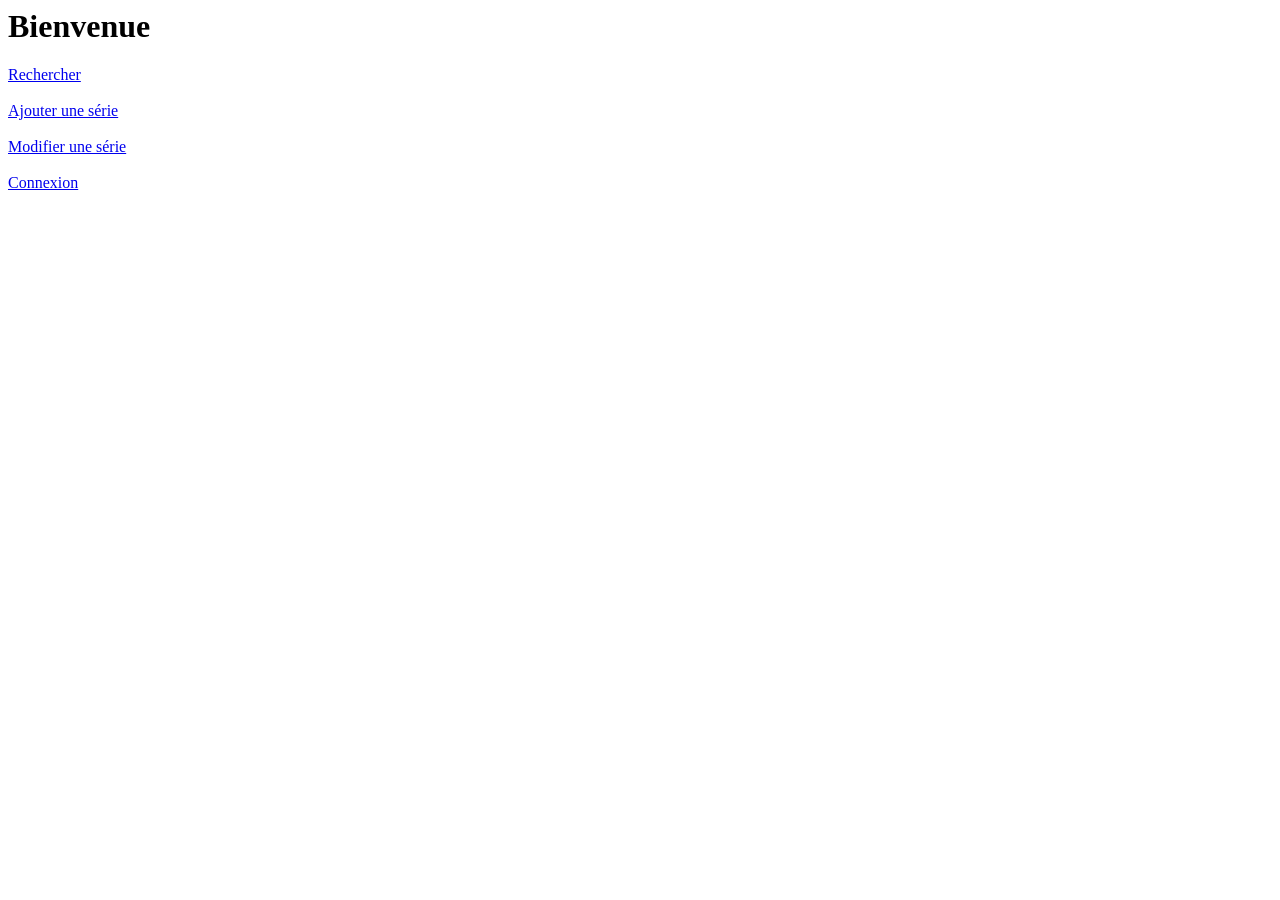
<file: MyApp/index.html>
<html>
    <head>
        <meta charset="utf-8">
    </head>

    <body>

        <h1>Bienvenue</h1>

        <a href="html/select.html">Rechercher</a>
        <br>
        <br>
        <a href="html/insert.html">Ajouter une série</a>
        <br>
        <br>
        <a href="html/modif.html">Modifier une série</a>
        <br>
        <br>
        <a href="php/connexion_user.php">Connexion</a>
    </body>


</html>
</file>
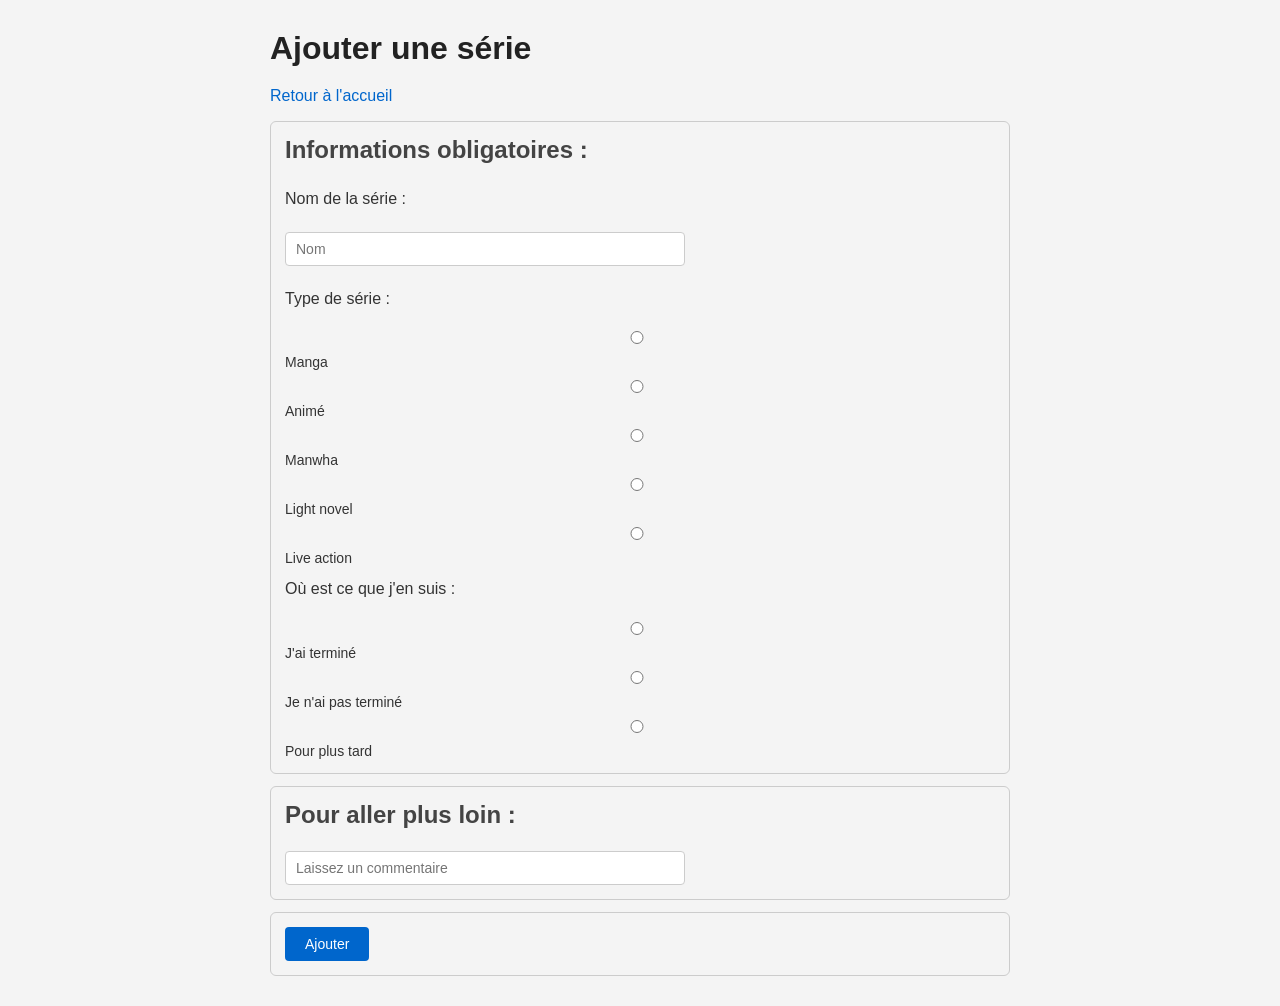
<file: MyApp/html/insert.html>
<html>
<head>
    <meta charset="utf-8">
    <link rel="stylesheet" href="../style/style.css">
    <link rel="icon" type="image/x-icon" href="../images/icone.ico">
    <title>Ajout</title>
</head>
<body>
    <h1>Ajouter une série</h1>
    <a href="../index.php">Retour à l'accueil</a>
    <form name="insertion" action="../php/res_insert.php" method="post">
        <fieldset>
            <h2>Informations obligatoires :</h2>
            <p>Nom de la série :</p>
            <div class="search-wrapper">
                <input name="nom" id="nom-input" type="text" placeholder="Nom" required autocomplete="off">
                <ul id="insert-suggestions" class="suggestions-list" hidden></ul>
            </div>
            <div id="insert-hint"></div>

            <p>Type de série :</p>
            <input name="type" type="radio" id="manga_type" value="MANGA" required>
            <label for="manga_type">Manga</label>
            <input name="type" type="radio" id="anime_type" value="ANIME">
            <label for="anime_type">Animé</label>
            <input name="type" type="radio" id="manwha_type" value="MANWHA">
            <label for="manwha_type">Manwha</label>
            <input name="type" type="radio" id="ln_type" value="LN">
            <label for="ln_type">Light novel</label>
            <input name="type" type="radio" id="la_type" value="LIVE_ACTION">
            <label for="la_type">Live action</label>

            <p>Où est ce que j'en suis :</p>
            <input name="statut_moi" id="jaifini" type="radio" value="fini" required>
            <label for="jaifini">J'ai terminé</label>
            <input name="statut_moi" id="jaipasfini" type="radio" value="pasfini">
            <label for="jaipasfini">Je n'ai pas terminé</label>
            <input name="statut_moi" id="plustard" type="radio" value="plustard">
            <label for="plustard">Pour plus tard</label>
        </fieldset>
        <fieldset>
            <h2>Pour aller plus loin :</h2>
            <input name="commentaire" type="text" placeholder="Laissez un commentaire">
        </fieldset>
        <fieldset>
            <button type="submit">Ajouter</button>
        </fieldset>
    </form>

    <script>
    (function () {
        const input   = document.getElementById("nom-input");
        const list    = document.getElementById("insert-suggestions");
        const hint    = document.getElementById("insert-hint");
        const radios  = document.querySelectorAll('input[name="type"]');
        let debounceTimer = null;

        const typeLabels = {
            manga: "Manga", anime: "Animé", manwha: "Manwha",
            ln: "Light novel", live_action: "Live action"
        };

        input.addEventListener("input", function () {
            clearTimeout(debounceTimer);
            const q = this.value.trim();
            hint.innerHTML = "";
            if (q.length < 1) { list.hidden = true; list.innerHTML = ""; return; }
            debounceTimer = setTimeout(() => fetchSuggestions(q), 200);
        });

        function fetchSuggestions(q) {
            fetch("../php/autocomplete.php?mode=insert&q=" + encodeURIComponent(q))
                .then(r => r.json())
                .then(data => {
                    list.innerHTML = "";
                    if (data.length === 0) { list.hidden = true; return; }
                    data.forEach(item => {
                        const li = document.createElement("li");
                        li.className = "suggestion-item" + (item.deja_dans_liste ? " sug-already" : "");
                        const badge = item.deja_dans_liste
                            ? `<span class="sug-badge sug-badge-owned">Déjà dans votre liste</span>`
                            : `<span class="sug-badge sug-badge-db">Déjà en base</span>`;
                        const label = typeLabels[item.type] || item.type;
                        li.innerHTML = `<span class="sug-nom">${escHtml(item.nom)}</span>
                                        <span class="sug-meta">${escHtml(label)}</span>
                                        ${badge}`;
                        li.addEventListener("mousedown", function (e) {
                            e.preventDefault();
                            input.value = item.nom;
                            list.hidden = true;
                            // Cocher automatiquement le bon type
                            radios.forEach(r => {
                                if (r.value === item.type.toUpperCase()) r.checked = true;
                            });
                            if (item.deja_dans_liste) {
                                hint.innerHTML = `<p class="hint-warning">⚠️ Cette série est déjà dans votre liste.</p>`;
                            } else {
                                hint.innerHTML = `<p class="hint-info">ℹ️ Cette série existe déjà en base — elle sera ajoutée directement à votre liste.</p>`;
                            }
                        });
                        list.appendChild(li);
                    });
                    list.hidden = false;
                });
        }

        document.addEventListener("click", function (e) {
            if (!input.contains(e.target) && !list.contains(e.target)) {
                list.hidden = true;
            }
        });

        input.addEventListener("focus", function () {
            if (list.children.length > 0) list.hidden = false;
        });

        function escHtml(str) {
            return str.replace(/&/g,"&amp;").replace(/</g,"&lt;").replace(/>/g,"&gt;");
        }
    })();
    </script>
</body>
</html>
</file>
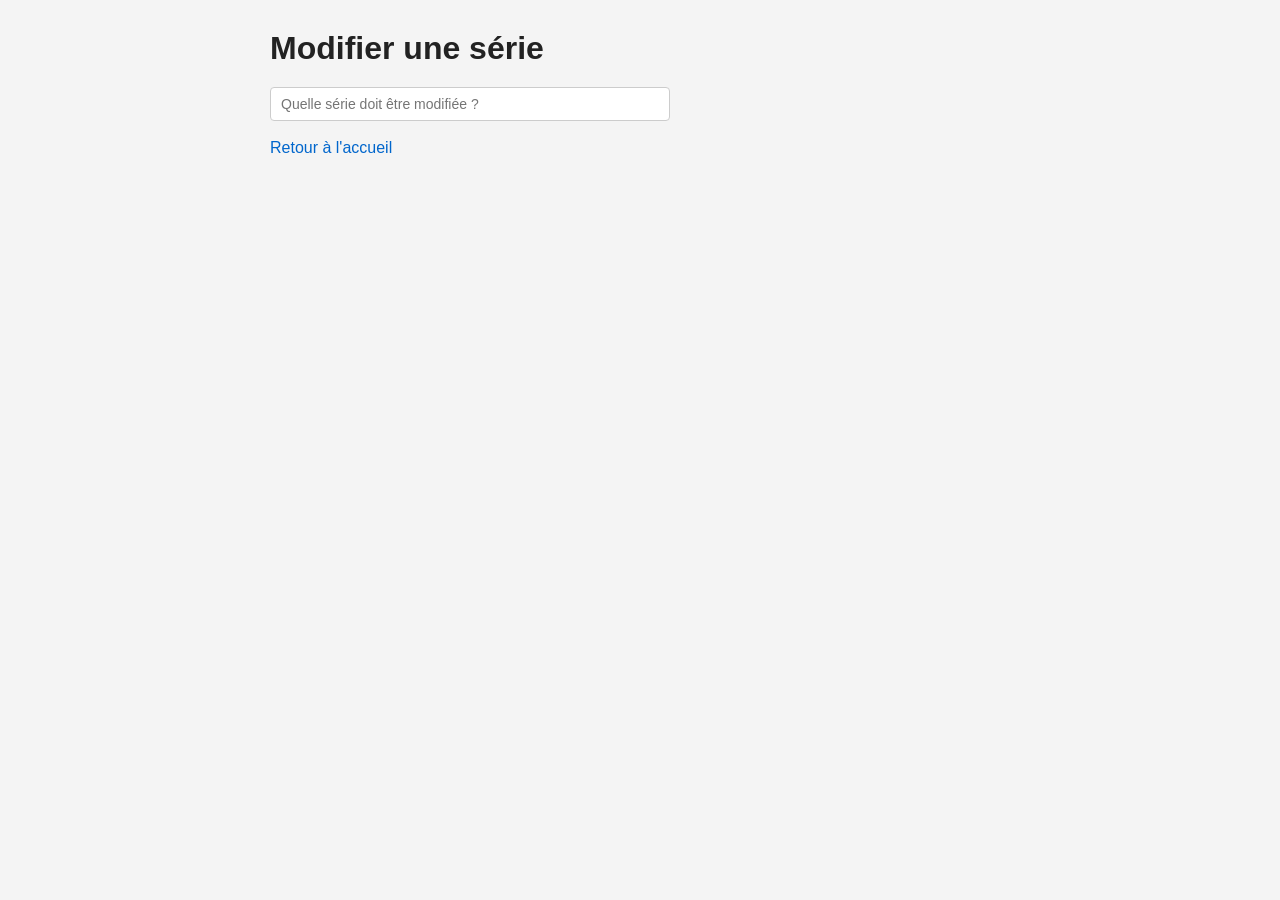
<file: MyApp/html/modif.html>
<html>
<head>
    <meta charset="utf-8">
    <link rel="stylesheet" href="../style/style.css">
    <link rel="icon" type="image/x-icon" href="../images/icone.ico">
    <title>Modification</title>
</head>
<body>
    <h1>Modifier une série</h1>

    <div class="search-wrapper">
        <input id="modif-input" type="text" placeholder="Quelle série doit être modifiée ?" autocomplete="off">
        <ul id="modif-suggestions" class="suggestions-list" hidden></ul>
    </div>

    <div id="modif-results"></div>

    <br>
    <a href="../index.php">Retour à l'accueil</a>

    <script>
    (function () {
        const input       = document.getElementById("modif-input");
        const list        = document.getElementById("modif-suggestions");
        const resultsDiv  = document.getElementById("modif-results");
        let debounceTimer = null;

        input.addEventListener("input", function () {
            clearTimeout(debounceTimer);
            const q = this.value.trim();
            if (q.length < 1) {
                list.hidden = true;
                list.innerHTML = "";
                resultsDiv.innerHTML = "";
                return;
            }
            debounceTimer = setTimeout(() => {
                fetchSuggestions(q);
                fetchResults(q);
            }, 200);
        });

        function fetchSuggestions(q) {
            fetch("../php/autocomplete.php?mode=search&q=" + encodeURIComponent(q))
                .then(r => r.json())
                .then(data => {
                    list.innerHTML = "";
                    if (data.length === 0) { list.hidden = true; return; }
                    data.forEach(item => {
                        const li = document.createElement("li");
                        li.className = "suggestion-item";
                        li.innerHTML = `<span class="sug-nom">${escHtml(item.nom)}</span>
                                        <span class="sug-meta">${escHtml(item.type)} · ${escHtml(item.avancee)}</span>`;
                        li.addEventListener("mousedown", function (e) {
                            e.preventDefault();
                            input.value = item.nom;
                            list.hidden = true;
                            // Aller directement au formulaire de modification
                            resultsDiv.innerHTML = "";
                            window.location.href = "../php/modif_form.php?num=" + item.code;
                        });
                        list.appendChild(li);
                    });
                    list.hidden = false;
                });
        }

        function fetchResults(q) {
            const formData = new FormData();
            formData.append("nom", q);
            fetch("../php/select_modif.php", { method: "POST", body: formData })
                .then(r => r.text())
                .then(html => {
                    const parser = new DOMParser();
                    const doc    = parser.parseFromString(html, "text/html");
                    const body   = doc.body;
                    const anchor = body.querySelector("a");
                    if (anchor) anchor.remove();
                    resultsDiv.innerHTML = body.innerHTML;
                });
        }

        document.addEventListener("click", function (e) {
            if (!input.contains(e.target) && !list.contains(e.target)) {
                list.hidden = true;
            }
        });

        input.addEventListener("focus", function () {
            if (list.children.length > 0) list.hidden = false;
        });

        function escHtml(str) {
            return str.replace(/&/g,"&amp;").replace(/</g,"&lt;").replace(/>/g,"&gt;");
        }
    })();
    </script>
</body>
</html>
</file>
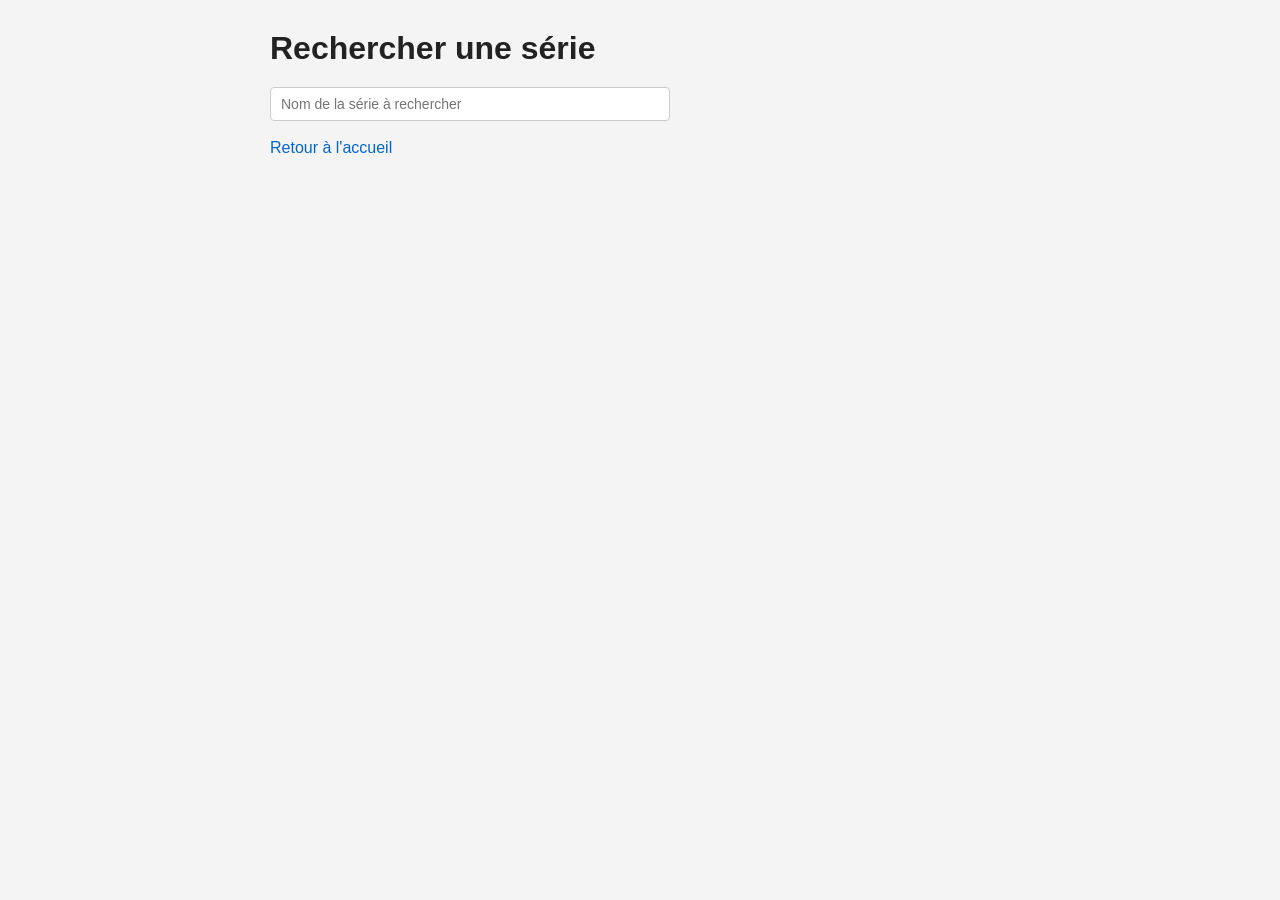
<file: MyApp/html/select.html>
<html>
<head>
    <meta charset="utf-8">
    <link rel="stylesheet" href="../style/style.css">
    <link rel="icon" type="image/x-icon" href="../images/icone.ico">
    <title>Recherche</title>
</head>
<body>
    <h1>Rechercher une série</h1>

    <div class="search-wrapper">
        <input id="search-input" type="text" placeholder="Nom de la série à rechercher" autocomplete="off">
        <ul id="search-suggestions" class="suggestions-list" hidden></ul>
    </div>

    <div id="search-results"></div>

    <br>
    <a href="../index.php">Retour à l'accueil</a>

    <script>
    (function () {
        const input       = document.getElementById("search-input");
        const list        = document.getElementById("search-suggestions");
        const resultsDiv  = document.getElementById("search-results");
        let debounceTimer = null;

        input.addEventListener("input", function () {
            clearTimeout(debounceTimer);
            const q = this.value.trim();

            if (q.length < 1) {
                list.hidden = true;
                list.innerHTML = "";
                resultsDiv.innerHTML = "";
                return;
            }

            debounceTimer = setTimeout(() => {
                fetchSuggestions(q);
                fetchResults(q);
            }, 200);
        });

        function fetchSuggestions(q) {
            fetch("../php/autocomplete.php?mode=search&q=" + encodeURIComponent(q))
                .then(r => r.json())
                .then(data => {
                    list.innerHTML = "";
                    if (data.length === 0) { list.hidden = true; return; }
                    data.forEach(item => {
                        const li = document.createElement("li");
                        li.className = "suggestion-item";
                        li.innerHTML = `<span class="sug-nom">${escHtml(item.nom)}</span>
                                        <span class="sug-meta">${escHtml(item.type)} · ${escHtml(item.avancee)}</span>`;
                        li.addEventListener("mousedown", function (e) {
                            e.preventDefault();
                            input.value = item.nom;
                            list.hidden = true;
                            fetchResults(item.nom);
                        });
                        list.appendChild(li);
                    });
                    list.hidden = false;
                });
        }

        function fetchResults(q) {
            const formData = new FormData();
            formData.append("nom", q);
            fetch("../php/select_seul.php", { method: "POST", body: formData })
                .then(r => r.text())
                .then(html => {
                    const parser = new DOMParser();
                    const doc    = parser.parseFromString(html, "text/html");
                    // Extraire tout ce qui est dans le body sauf le premier lien (retour)
                    const body   = doc.body;
                    const anchor = body.querySelector("a");
                    if (anchor) anchor.remove();
                    resultsDiv.innerHTML = body.innerHTML;
                });
        }

        // Fermer la liste si on clique ailleurs
        document.addEventListener("click", function (e) {
            if (!input.contains(e.target) && !list.contains(e.target)) {
                list.hidden = true;
            }
        });

        input.addEventListener("focus", function () {
            if (list.children.length > 0) list.hidden = false;
        });

        function escHtml(str) {
            return str.replace(/&/g,"&amp;").replace(/</g,"&lt;").replace(/>/g,"&gt;");
        }
    })();
    </script>
</body>
</html>
</file>
<file: MyApp/style/style.css>
* {
    box-sizing: border-box;
    margin: 0;
    padding: 0;
}

body {
    font-family: Arial, sans-serif;
    background-color: #f4f4f4;
    color: #333;
    padding: 30px;
    max-width: 800px;
    margin: 0 auto;
}

h1 {
    margin-bottom: 20px;
    color: #222;
}

h2 {
    margin-bottom: 12px;
    color: #444;
}

a {
    color: #0066cc;
    text-decoration: none;
}

a:hover {
    text-decoration: underline;
}

p {
    margin-bottom: 10px;
    line-height: 1.6;
}

form {
    display: flex;
    flex-direction: column;
    gap: 12px;
    margin-top: 16px;
}

fieldset {
    border: 1px solid #ccc;
    border-radius: 6px;
    padding: 14px;
    display: flex;
    flex-direction: column;
    gap: 10px;
}

input[type="text"],
input[type="password"] {
    padding: 8px 10px;
    border: 1px solid #ccc;
    border-radius: 4px;
    font-size: 14px;
    width: 100%;
    max-width: 400px;
}

input[type="text"]:focus,
input[type="password"]:focus {
    outline: none;
    border-color: #0066cc;
}

input[type="radio"],
input[type="checkbox"] {
    margin-right: 6px;
}

label {
    font-size: 14px;
}

button[type="submit"] {
    padding: 9px 20px;
    background-color: #0066cc;
    color: white;
    border: none;
    border-radius: 4px;
    font-size: 14px;
    cursor: pointer;
    width: fit-content;
}

button[type="submit"]:hover {
    background-color: #0052a3;
}

.nav {
    display: flex;
    flex-direction: column;
    gap: 10px;
    margin-top: 10px;
}

.error {
    color: #cc0000;
    margin-bottom: 10px;
}

/* ── Autocomplete / suggestions ──────────────────────────── */

.search-wrapper {
    position: relative;
    max-width: 400px;
}

.suggestions-list {
    position: absolute;
    top: 100%;
    left: 0;
    right: 0;
    background: #fff;
    border: 1px solid #ccc;
    border-top: none;
    border-radius: 0 0 6px 6px;
    list-style: none;
    margin: 0;
    padding: 0;
    box-shadow: 0 4px 12px rgba(0,0,0,.12);
    z-index: 100;
    max-height: 280px;
    overflow-y: auto;
}

.suggestion-item {
    padding: 10px 12px;
    cursor: pointer;
    display: flex;
    align-items: center;
    gap: 8px;
    flex-wrap: wrap;
    border-bottom: 1px solid #f0f0f0;
    font-size: 14px;
}

.suggestion-item:last-child { border-bottom: none; }

.suggestion-item:hover,
.suggestion-item:focus {
    background-color: #eef4ff;
}

.sug-already {
    opacity: .6;
}

.sug-nom {
    flex: 1;
    font-weight: 500;
    color: #222;
}

.sug-meta {
    color: #888;
    font-size: 12px;
}

.sug-badge {
    font-size: 11px;
    padding: 2px 7px;
    border-radius: 10px;
    font-weight: 500;
}

.sug-badge-db {
    background: #e8f0fe;
    color: #1a56db;
}

.sug-badge-owned {
    background: #fde8e8;
    color: #c53030;
}

/* Résultats live (page recherche) */
#search-results p {
    padding: 6px 0;
}

/* Hints insert */
.hint-warning {
    color: #c53030;
    font-size: 13px;
    margin-top: 6px;
}

.hint-info {
    color: #1a56db;
    font-size: 13px;
    margin-top: 6px;
}
</file>
